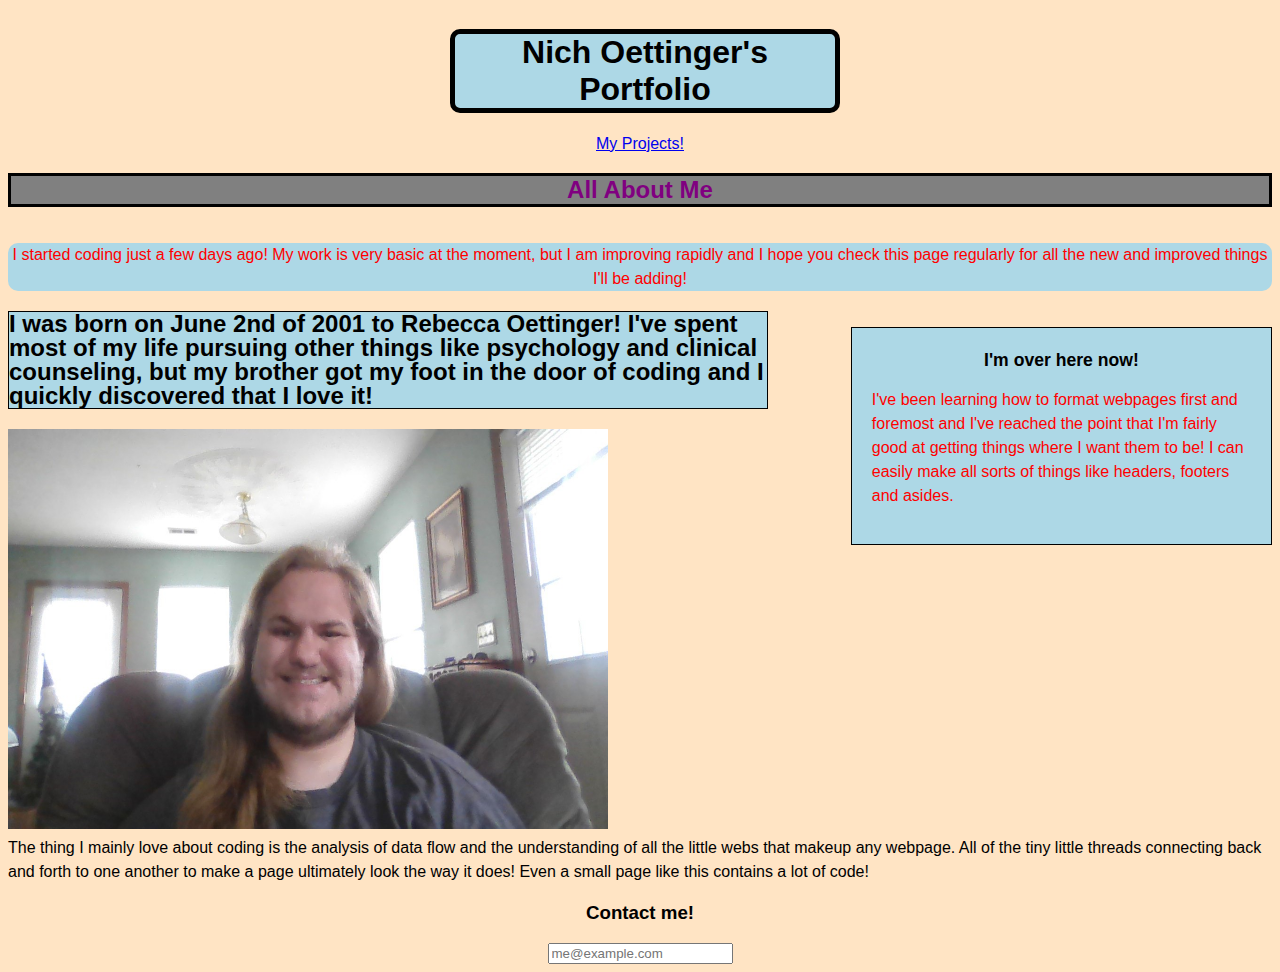
<file: index.html>
<!DOCTYPE html>
<html lang="en">
<head>
    <meta charset="UTF-8">
    <link rel="stylesheet" href="./CSS.css">
    <meta http-equiv="X-UA-Compatible" content="IE=edge">
    <meta name="viewport" content="width=device-width, initial-scale=1.0">
    <title>Portfolio</title>
</head>
<body>
    <header class="center">
        <h1 id="nich">Nich Oettinger's Portfolio</h1> 
    </header>

    <nav class="links">
        <a href="https://galdronis.github.io/Travel-Guide/" id="projects">My Projects!</a>
    </nav>
    
    <section class="center">
        <h2 id="me">All About Me</h2>
    </section>

    <main class="flex">

    <section>
        <p class="coding">I started coding just a few days ago! My work is very basic at the moment, but I am improving rapidly and I hope you check this page regularly for all the new and improved things I'll be adding!</p>
    </section>

    <aside class="side">
        <header class="head">I'm over here now!</header>
        <p>I've been learning how to format webpages first and foremost and I've reached the point that I'm fairly good at getting things where I want them to be! I can easily make all sorts of things like headers, footers and asides.</p>
    </aside>

    <section>
        <h2 class="bio">I was born on June 2nd of 2001 to Rebecca Oettinger! I've spent most of my life pursuing other things like psychology and clinical counseling, but my brother got my foot in the door of coding and I quickly discovered that I love it!</h2>
    </section>

    <img src="./Assets/WIN_20220801_09_15_15_Pro.jpg" class="me" alt="A photo of the developer, Nicholas Oettinger">

    <section class="subphoto">
        The thing I mainly love about coding is the analysis of data flow and the understanding of all the little webs that makeup any webpage. All of the tiny little threads connecting back and forth to one another to make a page ultimately look the way it does! Even a small page like this contains a lot of code!
    </section>

    </main>

    <footer class="footer">
        <h3>Contact me!</h3>
        <input id="email" type="text" placeholder="me@example.com"></input>
    </footer>
</body>
</html>
</file>
<file: CSS.css>
* {
    font-family: 'Trebuchet MS', 'Lucida Sans Unicode', 'Lucida Grande', 'Lucida Sans', Arial, sans-serif;
    --light: #ADD8E6;
}

body {
    background-color: bisque;
}

p {
    color: red;
}

main {
    line-height: 150%;
    flex-wrap: wrap;
}

.me {
    width: 600px;
    height: 400px;
}

.coding {
    background-color: var(--light);
    border-width: 1px;
    border-radius: 10px;
    text-align: center;
}

.see {
    margin-top: 20px;
    background-color: var(--light);
}

.center {
    display: flex;
    flex-direction: column;
    text-align: center;
}

.links {
    display: flex;
    justify-content: space-evenly;
}

.head {
    text-align: center;
    font-size: 110%;
    font-weight: 700;
}

.bio {
    background-color: var(--light);
    width: 60%;
    border-style: solid;
    border-width: 1px;
}

.side {
   margin-top: 20px;
   padding: 20px;
   clear: both;
   float: right;
   width: 30%;
   background-color: var(--light);
   border: 1px;
   border-style: solid;
}

.footer {
    display: flex;
    align-items: center;
    justify-content: center;
    flex-direction: column;
}

#contact-me {
    color: red;
}

#nich {
    margin-left: 35%;
    background-color: #ADD8E6;
    width: 30%;
    border-style: solid;
    border-width: 5px;
    border-radius: 10px;
}

#me {
    color: purple;
    background-color: grey;
    border: black;
    border-style: solid;
}

@media screen and (max-width:830px) {
    #nich {
        font-size: 90%;
    }
}
</file>
